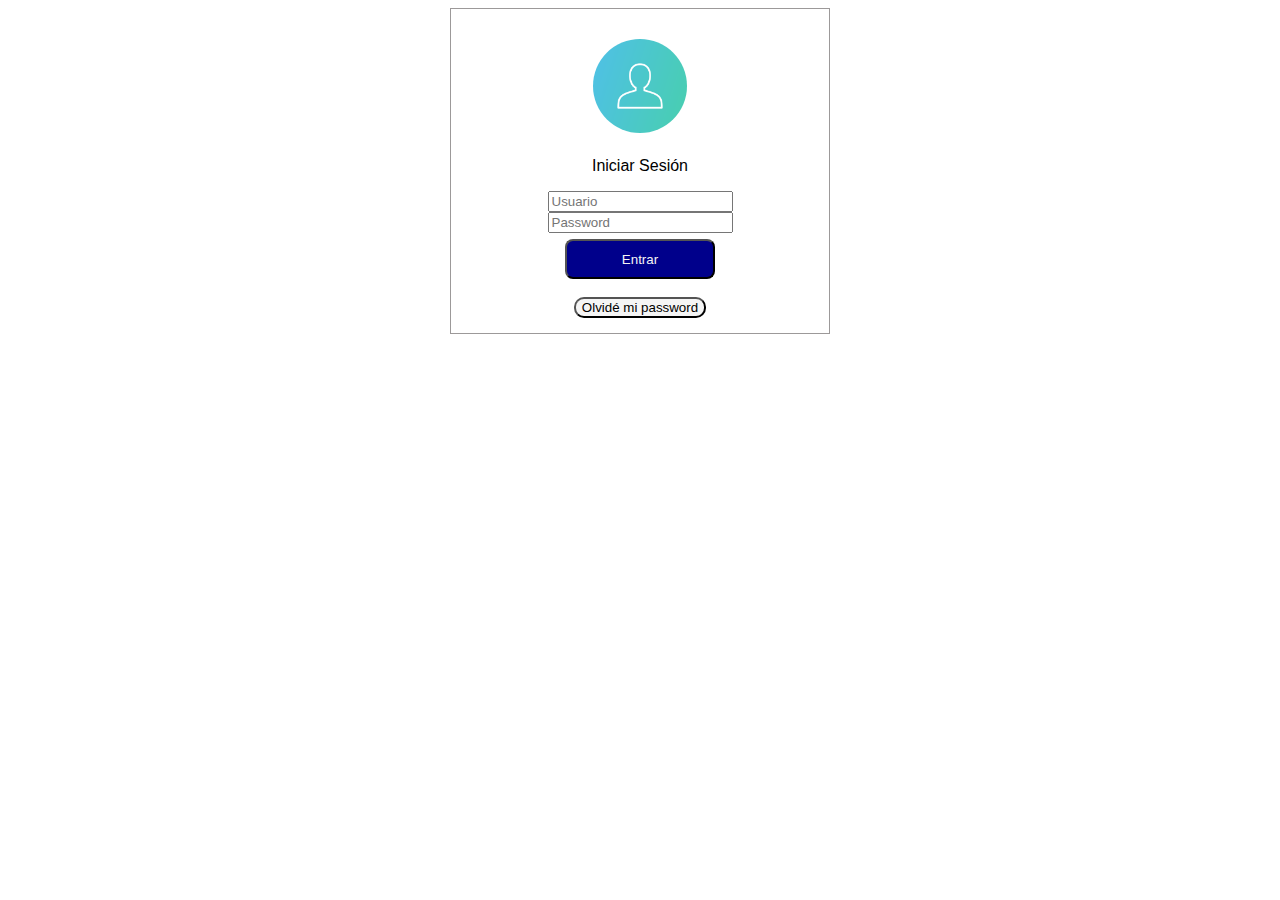
<file: Tp2/index.html>
<!DOCTYPE html>
<html lang="en">
<head>
    <meta charset="UTF-8">
    <meta name="viewport" content="width=device-width, initial-scale=1.0">
    <link rel="stylesheet" href="style.css">
    <title>Form Contacto</title>
</head>
<body>
    <div class="box">
        <div class="img"><img class="user" src="./img/user.png" alt="" srcset=""></div>

        <div class="form">
            <p>Iniciar Sesión</p>
            <input type="text" name="Usuario" placeholder="Usuario" minlength="8">
            <input type="password" name="Password" placeholder="Password" minlength="8">
            <input  class="button"   type="button"  value="Entrar">
            <input  class="reset"   type="button"  value="Olvidé mi password">
        </div>
    </div>
</body>
</html>
</file>
<file: Tp2/style.css>
.box{
    font-family: Arial, "Helvetica Neue", Helvetica, sans-serif;
    
    border: 1.2px solid #9C9999;
    display: flex;
    justify-content: center;
    align-items: center;
    flex-wrap: wrap;
    
    height: 100%;
    margin-left: 35%;
    margin-right: 35%;
  
}
.img, .form{
    display: flex;
    justify-content: center;
    flex-wrap: wrap;
}
.user{
    margin-top: 8%;
    width: 25%;
    border-radius: 200px;
    
}

.form{
    margin-top: 2%;
    width: 40%;
    
} 

.button{
    background-color: darkblue;
    color: whitesmoke;
    margin-top: 4%;
    width: 100%;
    height: 40px;
    border-radius: 8px;
    margin-bottom: 12%;

}

.reset{
    margin-bottom: 10%;
    border-radius: 10px;
    background-color: whitesmoke;
}

@media only screen and (max-width: 700px) {
    .box{
        width: 60%;
        margin: 20% 20% 0 20% ;
    }
    
    .form{
        display: flex;
        justify-content: center;
    }
  }
</file>
